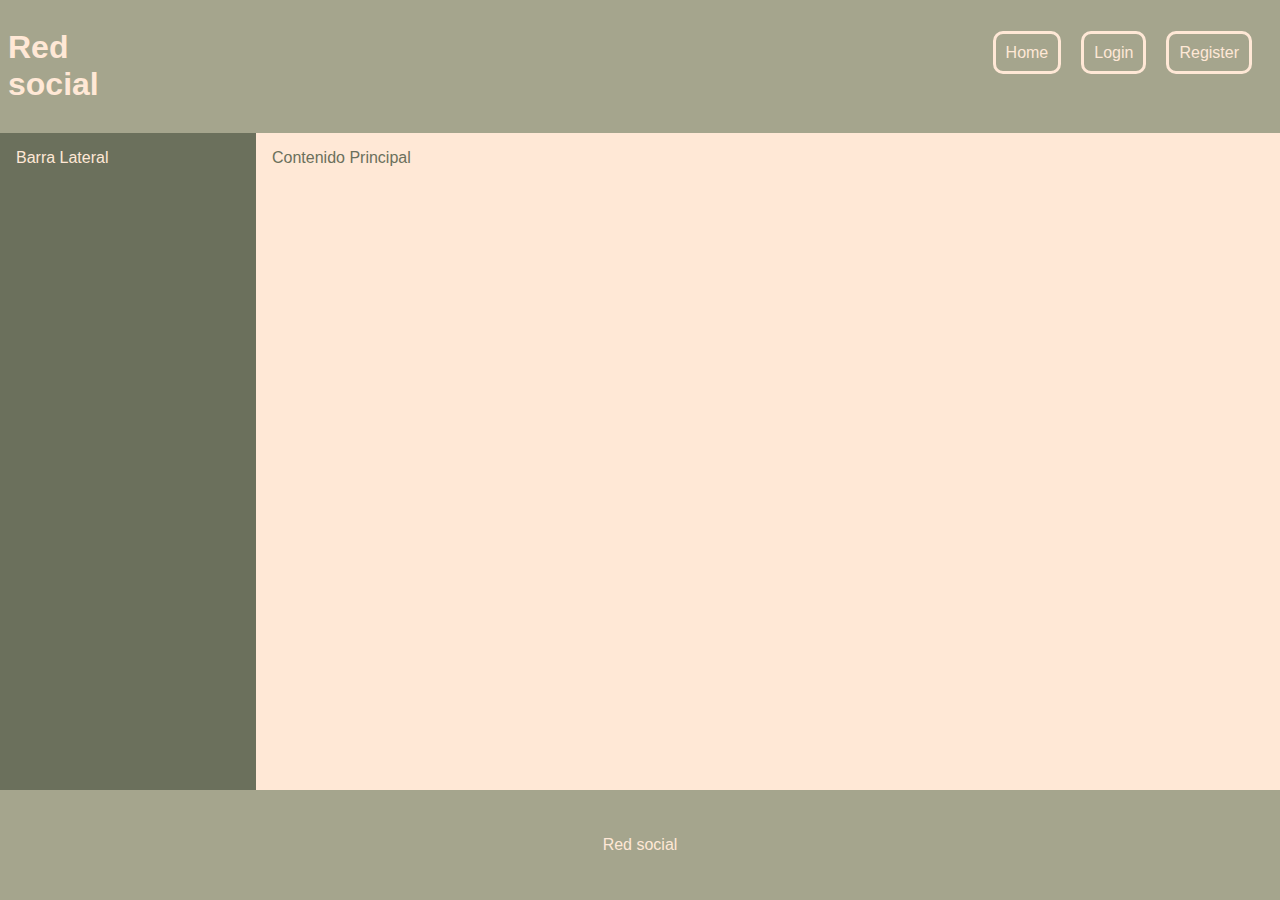
<file: index.html>
<!DOCTYPE html>
<html lang="es">
<head>
  <meta charset="UTF-8">
  <meta name="viewport" content="width=device-width, initial-scale=1.0">
  <link rel="stylesheet" href="css/styles.css">
  <title>Red Social</title>
</head>
<body id="body">
  <div class="container">
    <header class="header">     
        <h1>Red social</h1>
      <div class="nav">
          <ul>
              <li><a href="#">Home</a></li>
              <li><a href="login.html">Login</a></li>
              <li><a href="#">Register</a></li>
          </ul>
      </div>
    </header>
    <section class="main">Contenido Principal</section>
    <aside class="sidebar">Barra Lateral</aside>
    <footer class="footer"><p>Red social</p></footer>
  </div>
</body>
</html>
</file>
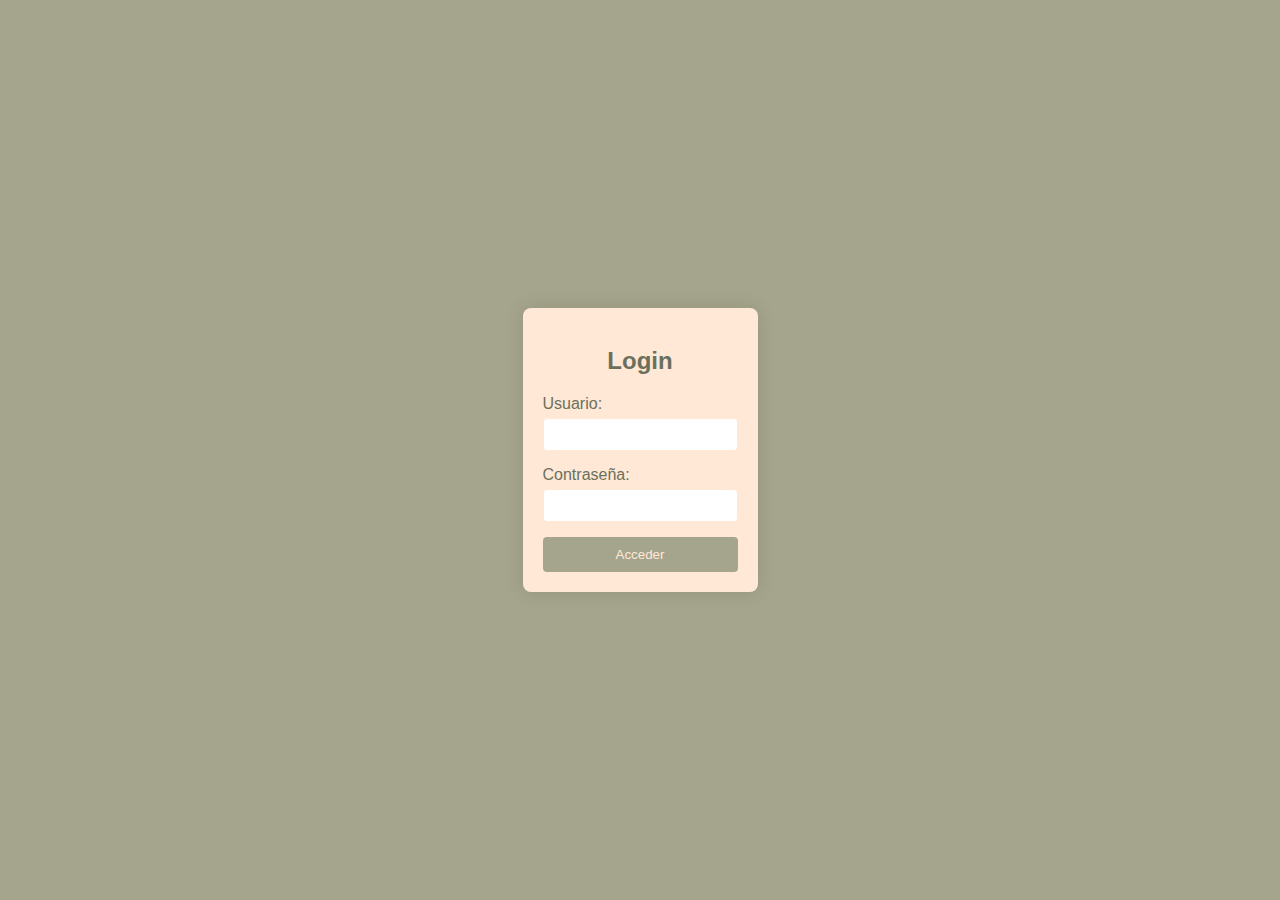
<file: login.html>
<!DOCTYPE html>
<html lang="es">
<head>
    <meta charset="UTF-8">
    <meta name="viewport" content="width=device-width, initial-scale=1.0">
    <link rel="stylesheet" href="css/styles.css">
    <title>Login</title>
</head>
<body class="body">
    <div class="login-container">
        <form class="login-form">
            <h2 class="custom-title">Login</h2>
            <div class="input-container">
                <label for="user-input" class="custom-label">Usuario:</label>
                <input type="text" id="user-input" name="user" class="custom-input" required>
            </div>
            <div class="input-container">
                <label for="pass-input" class="custom-label">Contraseña:</label>
                <input type="password" id="pass-input" name="password" class="custom-input" required>
            </div>
            <button type="submit" class="custom-button">Acceder</button>
        </form>
    </div>
</body>
</html>
</file>
<file: css/styles.css>
#body {
    margin: 0;
    font-family: Arial, sans-serif;
    color: #ffe8d6;
  }
  .container {
    display: grid;
    grid-template-columns: 1fr 3fr 1fr;
    grid-template-rows: 1fr 6fr 1fr;
    grid-template-areas:
      "header header header"
      "sidebar main main"
      "footer footer footer";
    min-height: 100vh;
    max-height: 100vh;
  }
  
  .header {
    display: flex;
    grid-area: header;
    background-color: #a5a58d;
    color: #ffe8d6;
    padding: 0.5em;
  }
  .nav{
    width: 100%;
  }
  ul{
    padding: 20px;
    justify-content: flex-end;
    list-style: none;
    display: flex;
    gap: 20px;
  }
  ul a{
    text-decoration: none;
    color: #ffe8d6;
    padding: 10px;
    border-radius: 10px;
    border: 3px solid #ffe8d6;
  }
  ul a:hover{
    background-color: #ffe8d6;
    color: #a5a58d;
    transition: .5s;
  }
  .main {
    color: #6b705c;
    grid-area: main;
    background-color: #ffe8d6;
    padding: 1em;
  }
  
  .sidebar {
    grid-area: sidebar;
    background-color: #6b705c;
    color: #ffe8d6;
    padding: 1em;
  }
  
  .footer {
    grid-area: footer;
    background-color: #a5a58d;
    color: #ffe8d6;
    padding: 0.5em;
    display: flex;
    justify-content: center;
    align-items: center;
  }
  /*login*/
  .body {
    font-family: Arial, Helvetica, sans-serif;
    display: flex;
    align-items: center;
    justify-content: center;
    height: 100vh;
    margin: 0;
    color: #6b705c;
    background-color: #a5a58d;
}

.login-container {
    background-color: #ffe8d6;
    box-shadow: 0 0 20px rgba(0, 0, 0, 0.1);
    padding: 20px;
    border-radius: 8px;
}

.login-form {
    display: flex;
    flex-direction: column;
}

.custom-title {
    text-align: center;
    margin-bottom: 20px;
}

.input-container {
    margin-bottom: 15px;
}

.custom-label {
    display: block;
    margin-bottom: 5px;
}

.custom-input {
    width: 100%;
    padding: 8px;
    box-sizing: border-box;
    border: 1px solid #ffe8d6;
    border-radius: 4px;
}

.custom-button {
    border: 1px solid #ffe8d6;
    background-color: #a5a58d;
    color: #ffe8d6;
    padding: 10px;
    border: none;
    border-radius: 4px;
    cursor: pointer;
    transition: background-color 0.3s ease;
}

.custom-button:hover {
    background-color: #6b705c;
    color: #ffe8d6;
}
</file>
